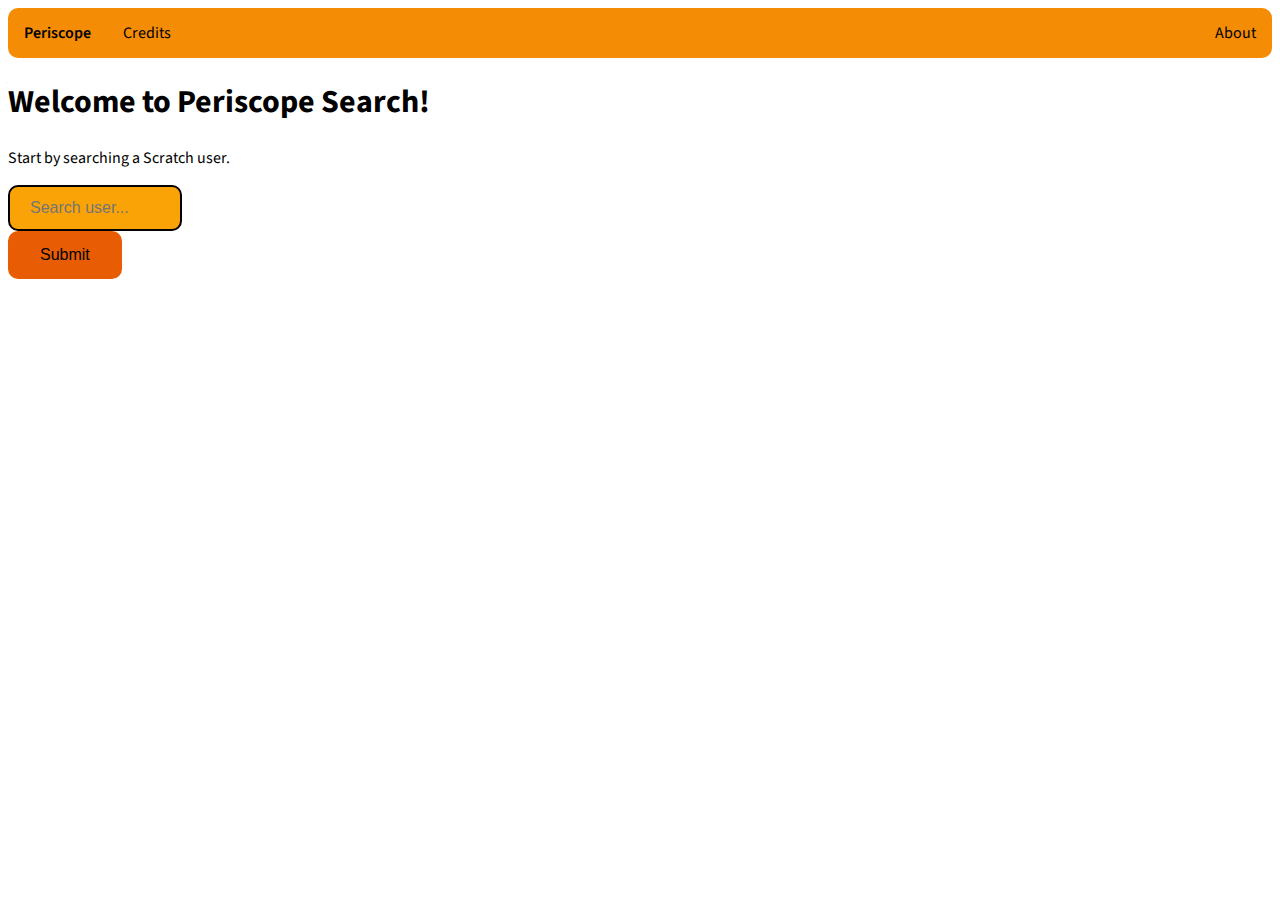
<file: index.html>
<!DOCTYPE html>
<html lang="eng">
  <head>
    <link rel="icon" type="image/x-icon" href="images/logo.png">
    <link rel="preconnect" href="https://fonts.googleapis.com">
    <link rel="preconnect" href="https://fonts.gstatic.com" crossorigin>
    <link href="https://fonts.googleapis.com/css2?family=Source+Sans+Pro:wght@300;600&display=swap" rel="stylesheet">
    <link rel="stylesheet" href="style.css">
    <title>Periscope | Home</title>
    <script src="theme.js"></script>
  </head>
  <body>
  <nav>
    <a href="index.html"><span class="nav-name">Periscope</span></a>
    <ul>
      <li><a href="credits.html">Credits</a></li>
      <li style="float:right"><a href="about.html">About</a></li>
    </ul>
  </nav>
  <div id="color-switch">
  <h1>Welcome to Periscope Search!</h1>
  <p>Start by searching a Scratch user.</p>
  </div>
  <form id="search-form">
    <input type="text" name="search" id="user" placeholder="Search user..."><br>
    <input type="submit">
  </form>

  <script>
    document.getElementById("search-form").addEventListener("submit", (e) => {
      e.preventDefault();
      window.location.href = "user.html?user=" + document.getElementById("user").value;
    })
  </script>
  </body>
</html>
</file>
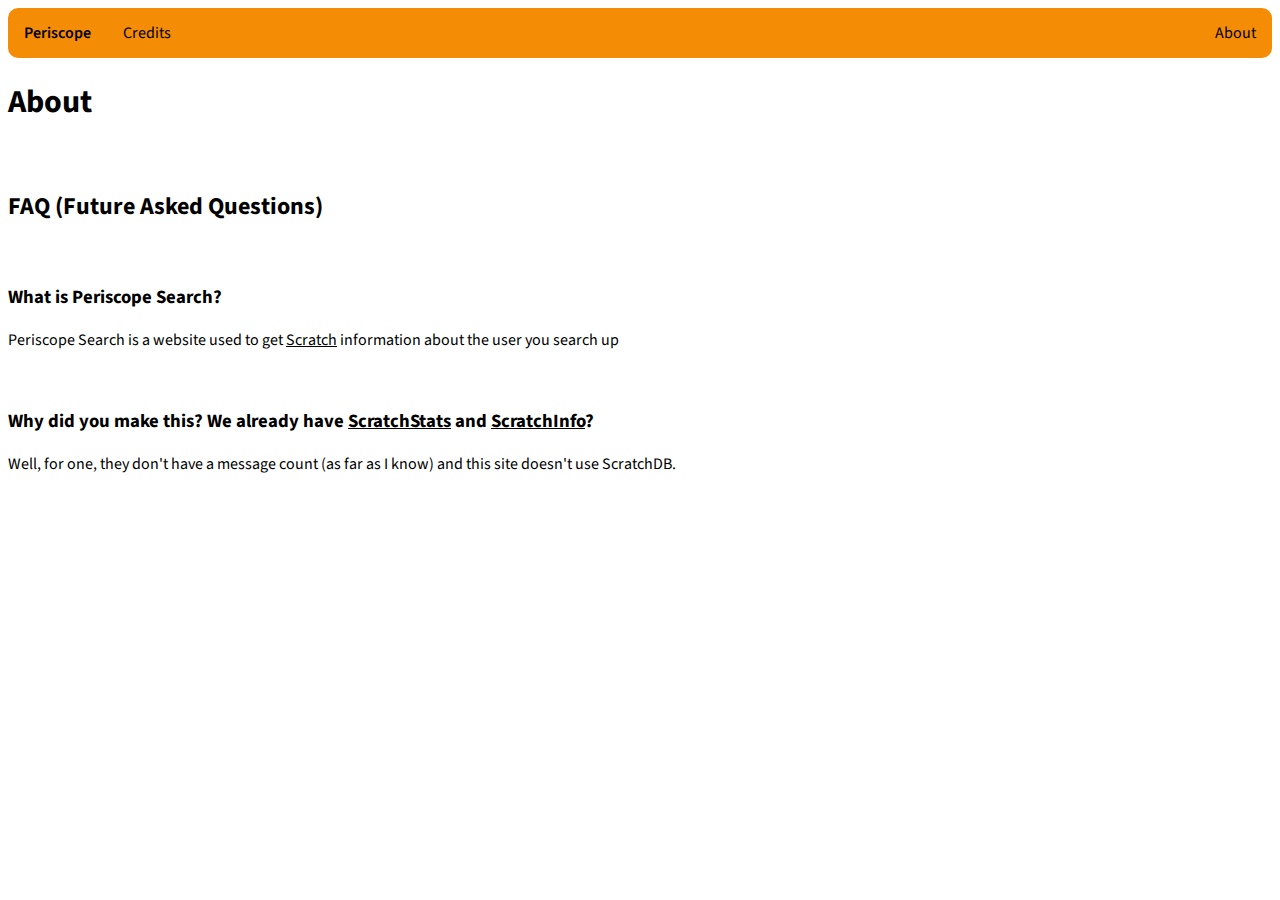
<file: about.html>
<!DOCTYPE html>
<html lang="eng">
  <head>
    <link rel="icon" type="image/x-icon" href="images/logo.png">
    <link rel="preconnect" href="https://fonts.googleapis.com">
    <link rel="preconnect" href="https://fonts.gstatic.com" crossorigin>
    <link href="https://fonts.googleapis.com/css2?family=Source+Sans+Pro:wght@300&display=swap" rel="stylesheet">
    <link rel="stylesheet" href="style.css">
    <title>Periscope Search | About</title>
  </head>
  <body>
   <nav>
    <a href="index.html"><span class="nav-name">Periscope</span></a>
    <ul>
      <li><a href="credits.html">Credits</a></li>
      <li style="float:right"><a href="about.html">About</a></li>
    </ul>
  </nav>
    <h1>About</h1>
    <br>
    <h2>FAQ (Future Asked Questions)</h2>
    <br>
    <h3>What is Periscope Search?</h3>
    <p>Periscope Search is a website used to get <a href="https://scratch.mit.edu" target="_blank">Scratch</a> information about the user you search up</p>
    <br>
    <h3>Why did you make this? We already have <a href="https://https://scratchstats.com/" target="_blank">ScratchStats</a> and <a href="https://scratchinfo.vercel.app/">ScratchInfo</a>?</h3>
    <p>Well, for one, they don't have a message count (as far as I know) and this site doesn't use ScratchDB.</p>
    <!--I will add more later-->
  </body>
</html>
</file>
<file: style.css>
/* Pallette: 03071e, 370617, 6a040f, 9d0208, d00000, dc2f02, e85d04, f48c06, faa307, ffba08 */
@keyframes notloading {
  from {opacity: 1;}
  to {opacity: 0;}
}

/* Colours */
:root {
  --dark-bg: #03071e;
  
  --dark-burgandy: #370617;
  --light-burgandy: #6a040f;
  --semi-dark-red: #9d0208;
  --red: #d00000;
  
  --semi-dark-orange: #dc2f02;
  --orange: #e85d04;
  --light-orange: #f48c06;
  
  --light-yellow: #faa307;
  --yellow: #ffba08;

  --dark-theme: rgb(36, 36, 36);
  --light-theme: rgb(246, 246, 246);
  --theme: var(--light-theme)
}

input[type=text] {
  width: 130px;
  border: 2px solid black;
  border-radius: 10px;
  font-size: 16px;
  background-color: var(--light-yellow);
  background-position: 10px 10px; 
  background-repeat: no-repeat;
  padding: 12px 20px 12px 20px;
  transition: width 0.7s ease-in-out;
}

input[type=text]:focus {
  width: 90%;
}

body {
  font-family: 'Source Sans Pro', sans-serif;
}

/* Navigation */
nav {
  overflow: hidden;
  background-color: var(--light-orange);
  border-radius: 10px;
}

nav ul {
  margin: 0;
  padding: 0;
  list-style-type: none;
}

nav li, span {
  float: left;
  transition-duration: 0.3s;
  border-radius: 10px;
}

nav li:last-child {
  border-right: none;
}

nav li a, span {
  display: block;
  color: black;
  text-align: center;
  padding: 14px 16px;
  text-decoration: none;
  transition-duration: 0.3s;
  border-radius: 10px;
}

nav li a:hover:not(.active) {
  background-color: var(--orange);
  transition-duration: 0.3s;
  border-radius: 10px;
}

.nav-name {
  font-weight: 600;
}

a:link {
  color: black;
  transition-duration: 0.2s;
}

/* visited link */
a:visited {
  color: black;
}

a:hover {
  color: var(--yellow);
  transition-duration: 0.2s;
}

a:active {
  color: var(--semi-dark-orange);
}

#info, #loading, #error {
  text-align: center;
}

.info-panel {
  text-align: center;
  display: flex;
  justify-content: center;
  align-items: center;
  border-radius: 10px;
  padding: 10px;
  margin-bottom: 10px;
  margin-top: 10px;
  display: flex;
  justify-content: center;
  flex-grow: 1;
}

.orange {
  background-color: var(--orange);
}

.yellow {
  background-color: var(--yellow);
}

.light-orange {
  background-color: var(--light-orange);
}
/*--dark-bg: #03071e;
  
  --dark-burgandy: #370617;
  --light-burgandy: #6a040f;
  --semi-dark-red: #9d0208;
  --red: #d00000;
  
  --semi-dark-orange: #dc2f02;
  --orange: #e85d04;
  --light-orange: #f48c06;
  
  --light-yellow: #faa307;
  --yellow: #ffba08;*/

img#pfp {
  margin-bottom: 5px;
  border-radius: 5px;
}

#user-id {
  color: #4d4d4d;
}

.dir-col {
  flex-direction: column;
}

.dir-row {
  flex-direction: row;
}

.flex-container {
  display: flex;
  flex-direction: column;
  justify-content: center;
  margin: 5px;
  margin-bottom: 10px;
  flex-grow: 1;
}

.flex-container * {
  margin: 5px;
}

.button {
  background-color: var(--orange);
  border: none;
  border-radius: 10px;
  color: rgb(0, 0, 0);
  padding: 15px 32px;
  text-align: center;
  text-decoration: none;
  display: inline-block;
  transition-duration: 0.3s;
  font-size: 16px;
}

.button:hover {
  background-color: var(--light-orange);
  transition-duration: 0.3s;
}

.header {
  text-align: center;
}

.buttons {
  display: inline;
  margin: auto;
}

input[type="submit"] {
  background-color: var(--orange);
  border: none;
  border-radius: 10px;
  color: rgb(0, 0, 0);
  padding: 15px 32px;
  text-align: center;
  text-decoration: none;
  display: inline-block;
  transition-duration: 0.3s;
  font-size: 16px;
}

input[type="submit"]:hover {
  background-color: var(--light-orange);
  transition-duration: 0.3s;
}
</file>
